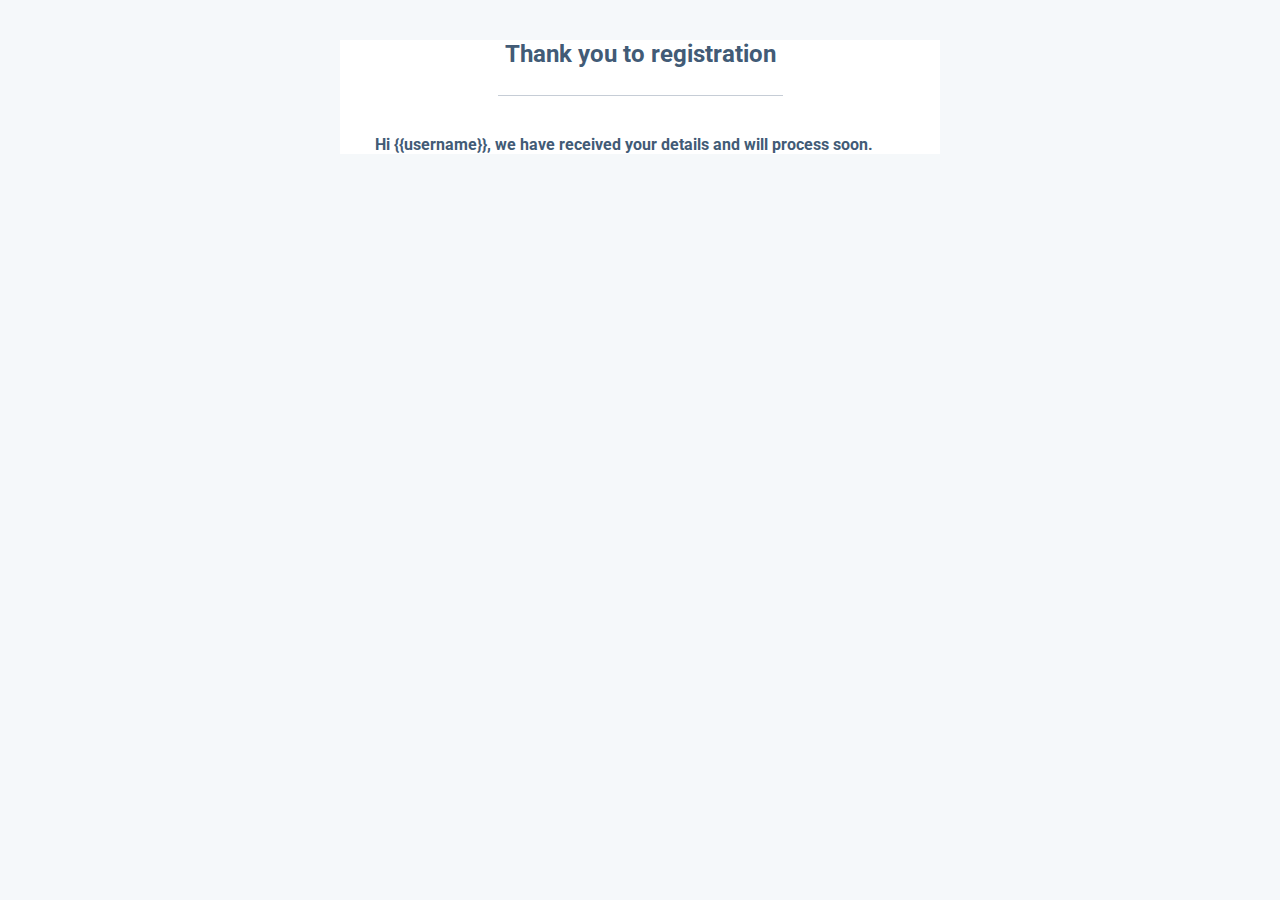
<file: templates/user/Email.html>
<!DOCTYPE html>
<html lang="en" dir="ltr">
	<head>
		<meta charset="utf-8">
		<title></title>
		<style>
			@import url('https://fonts.googleapis.com/css?family=Roboto:400,100,300,500,700,900');
		</style>
	</head>
	<body style="background: #f5f8fa;font-family: 'Roboto', sans-serif;">
		<div style="width: 90%;max-width:600px;margin: 20px auto;background: #ffffff;">
			<section style="margin: 0 15px;color:#425b76;">
				<h2 style="margin: 40px 0 27px 0;text-align: center;">Thank you to registration</h2>
				<hr style="border:0;border-top: 1px solid rgba(66,91,118,0.3);max-width: 50%">
				<p style="font-size:15.5px;font-weight: bold;margin:40px 20px 15px 20px;">Hi {{username}}, we have received your details and will process soon.</p>
			</section>
		</div>
	</body>
</html>
</file>
